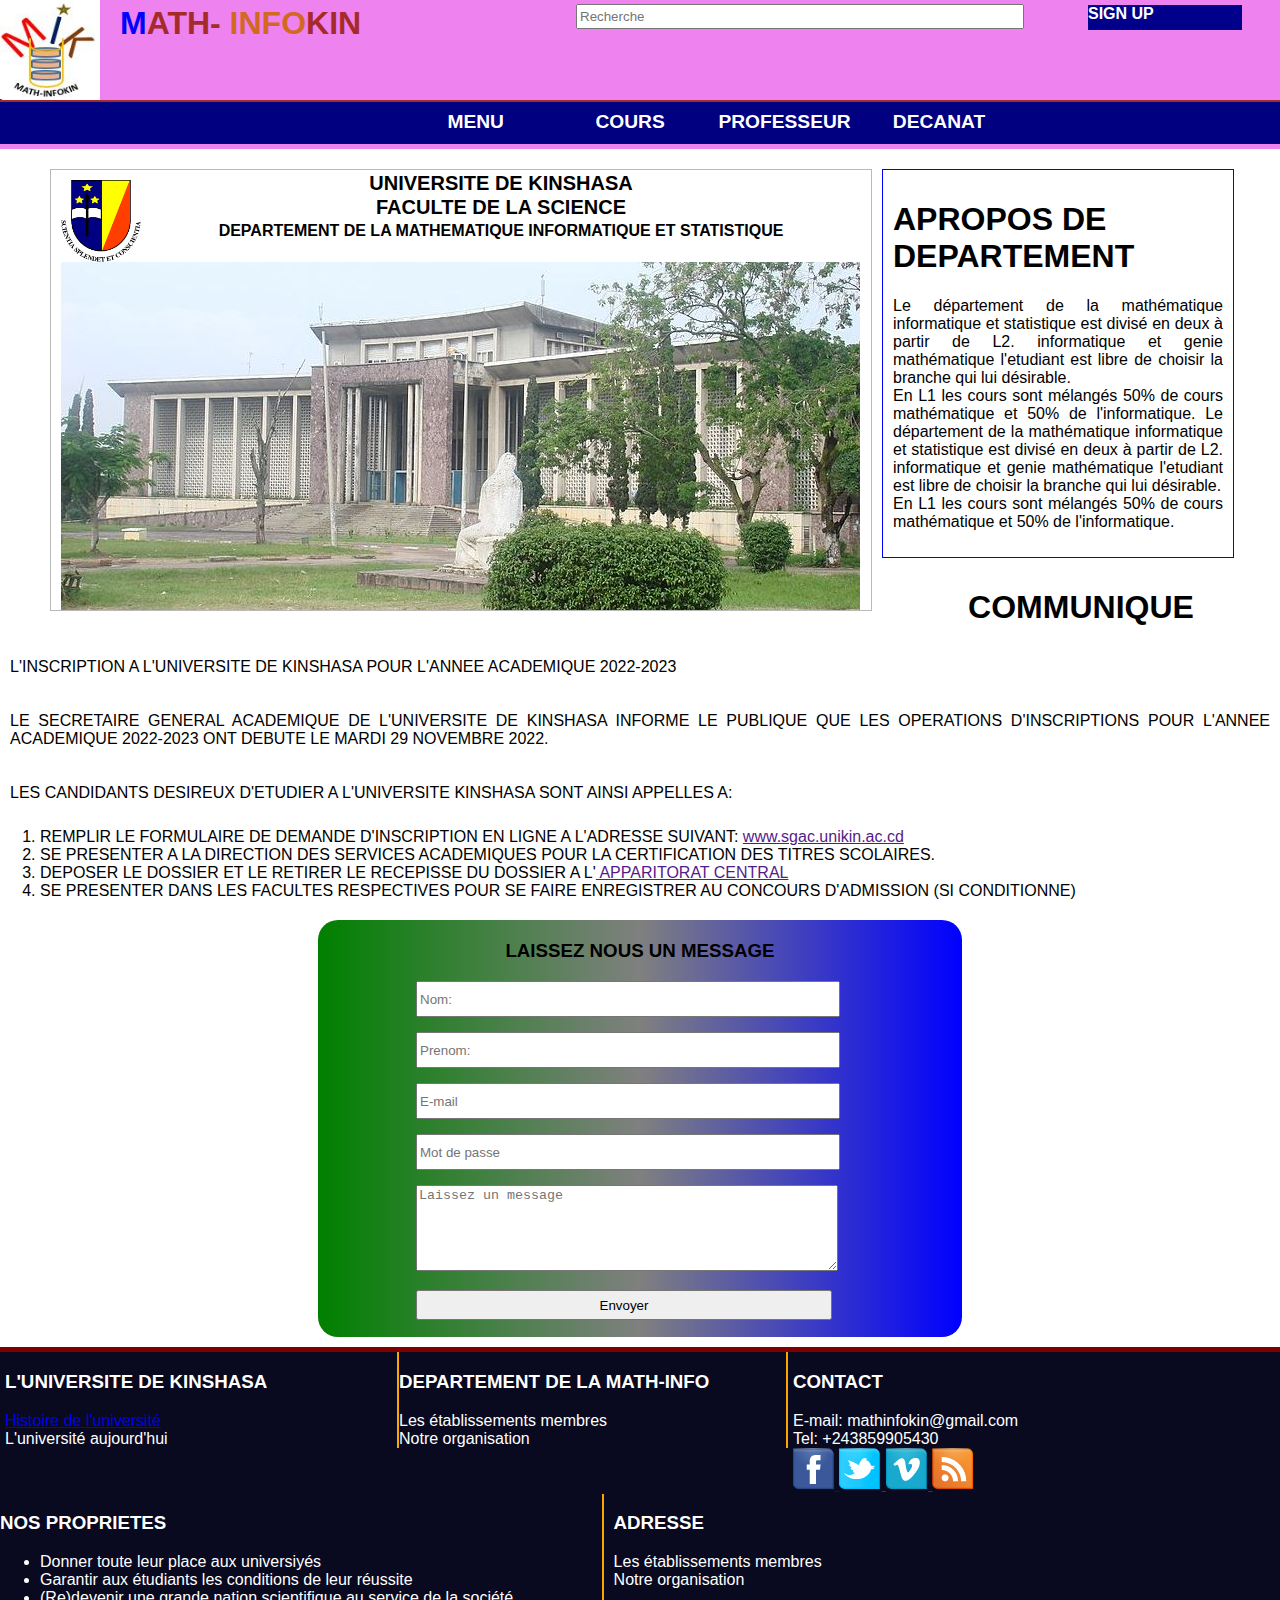
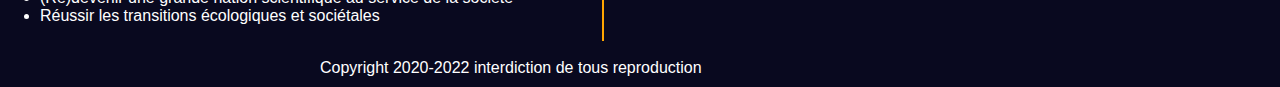
<file: index.html>
<!DOCTYPE html>
<html lang="en">
<head>
    <meta content="site internet de la mathematique informatique et statustique de kinshasa">
    <meta charset="UTF-8">
    <meta http-equiv="X-UA-Compatible" content="IE=edge">
    <meta name="viewport" content="width=device-width, initial-scale=1.0">
    <title>MATH-INFO-UNIKIN</title>
    <link rel="stylesheet" href="respo.css">
 
</head>
<body>
    <header>
        <img src="info_logo.JPG" alt="logo" >
        <h1> <span id="m"> M</span>ATH- <span id="info"> INFO</span>KIN</h1>
        <form action="" method="POST">
            <input type="search" name="rech" id="rech" placeholder="Recherche">
            <br>
            <p id="connexion"> <a href="lien/page_connection.html" id="conne">SIGN UP</a></p>
        </form>
    </header>
        <div id="div_menu">
            <nav>
                <ul>
                    <li>
                        <a href="index.html" id="a_menu"> Menu</a>
                    </li>
                    <li>
                        <a href="" id="a_cours">Cours</a>
                    </li>
                    <li>
                        <a href="" id="a_prof"> professeur</a>
                    </li>
                    <li>
                        <a href="" id="a_dec"> Decanat</a>

                        </li>
                </ul>
            </nav>
    </div>
     <!-- PRESENTATION  -->
    <div id="englobe_pres">
        <section id="presentation">
            <div id="div1_pres">
                <img src="img_res/logo_unikin.png" alt="UNIKIN batiment administratif" id="image_batiment_administratif">
                <div class="sous_div1">
                    <h1 id="unikin">UNIVERSITE DE KINSHASA </h1>
                    <h2 id="fac_science">FACULTE DE LA SCIENCE</h2>
                    <h2 id="dpt">DEPARTEMENT DE LA MATHEMATIQUE INFORMATIQUE ET STATISTIQUE</h2>
            </div>
            </div>
            <img src="img_res/unikin_img_admi.jpg" alt=" batiment administrative" id="batiment">
        </section>
        <!--APROPOS  -->
        <section id="apropos">
            <h1>APROPOS DE DEPARTEMENT </h1>
            <p>Le département de la mathématique informatique et statistique est divisé en deux à partir de L2. informatique et genie mathématique l'etudiant est libre de choisir la branche qui lui désirable. <br>
            En L1 les cours sont mélangés 50% de cours mathématique et 50% de l'informatique. Le département de la mathématique informatique et statistique est divisé en deux à partir de L2. informatique et genie mathématique l'etudiant est libre de choisir la branche qui lui désirable. <br>
            En L1 les cours sont mélangés 50% de cours mathématique et 50% de l'informatique. </p>
        </section>
    </div>

    <!-- COMMUNIQUE -->
    <section id="communique">
        <h1>COMMUNIQUE</h1>
        <p>L'INSCRIPTION A L'UNIVERSITE DE KINSHASA POUR L'ANNEE ACADEMIQUE 2022-2023</p>
        <p>LE SECRETAIRE GENERAL ACADEMIQUE DE L'UNIVERSITE DE KINSHASA INFORME LE PUBLIQUE QUE LES OPERATIONS D'INSCRIPTIONS POUR L'ANNEE ACADEMIQUE 2022-2023 ONT DEBUTE LE MARDI 29 NOVEMBRE 2022.</p>
        <p>LES CANDIDANTS DESIREUX D'ETUDIER A L'UNIVERSITE KINSHASA SONT AINSI APPELLES A:</p>
        <ol>
            <li>REMPLIR LE FORMULAIRE DE DEMANDE D'INSCRIPTION EN LIGNE A L'ADRESSE SUIVANT: <a href="" id="adress"> www.sgac.unikin.ac.cd</a></li>
            <li>SE PRESENTER A LA DIRECTION DES SERVICES ACADEMIQUES POUR LA CERTIFICATION DES TITRES SCOLAIRES.</li>
            <li>DEPOSER LE DOSSIER ET LE RETIRER LE RECEPISSE DU DOSSIER A L'<a href=""> APPARITORAT CENTRAL</a></li>
            <li>SE PRESENTER DANS LES FACULTES RESPECTIVES POUR SE FAIRE ENREGISTRER AU CONCOURS D'ADMISSION (SI CONDITIONNE)</li>
        </ol>
    </section>

    <!--LAISSEZ NOUS UN MESSAGE  -->
    <div class="div_respo">
        <h3 class="h3_respo">LAISSEZ NOUS UN MESSAGE</h3>
        <form action="" method="POST">
            <input type="text" id="nom" placeholder="Nom:">
            <br>
            <input type="text" id="prenom" placeholder="Prenom:">
            <br>
            <input type="email" id="email" placeholder="E-mail">
            
            <br>
            <input type="password" id="pass" placeholder="Mot de passe">
            <textarea placeholder="Laissez un message"></textarea>
            <input type="submit" value="Envoyer">
        </form>
    </div>
    <footer>
        <div id="div1_foot">
            <h3>L'UNIVERSITE DE KINSHASA</h3>
            <p><a href="lien/histo.html"> Histoire de l'université</a></p>
            <p>L'université aujourd'hui</p>

        </div>
        <div id="div2_foot">
            <h3>DEPARTEMENT DE LA MATH-INFO</h3>
            <p>Les établissements membres</p>
            <p>Notre organisation</p>
            
        </div>
        <div id="div3_foot">
            <h3>CONTACT</h3>
            <p> E-mail: mathinfokin@gmail.com</p>
            <p> Tel: +243859905430</p>
            <a href="https://web.facebook.com/groups/2760153687560557" id="fb"><img src="img_res/facebook.png" alt=""> </a>
            <a href="" id="tw"><img src="img_res/twitter.png" alt=""> </a>
            <a href="" id="vm"><img src="img_res/vimeo.png" alt=""> </a>
            <a href="" id="rss"><img src="img_res/rss.png" alt=""> </a>


        </div>
        <div id="div46_foot">
            <div id="div4_foot">
            
                <h3>NOS PROPRIETES</h3>
                <ul>
                    <li>Donner toute leur place aux universiyés </li>
                    <li>Garantir aux étudiants les conditions de leur réussite</li>
                    <li>(Re)devenir une grande nation scientifique au service de la société</li>
                    <li>Réussir les transitions écologiques et sociétales</li>
                </ul>
                
                
            </div>
        
            <div id="div5_foot">
                <h3>ADRESSE</h3>
                <p>Les établissements membres</p>
                <p>Notre organisation</p>
                
            </div>
        </div>
       <br>
        <div id="div6_foot">
            <p>Copyright 2020-2022 interdiction de tous reproduction</p>
        </div>
    
    </footer>
</body>
</html>
</file>
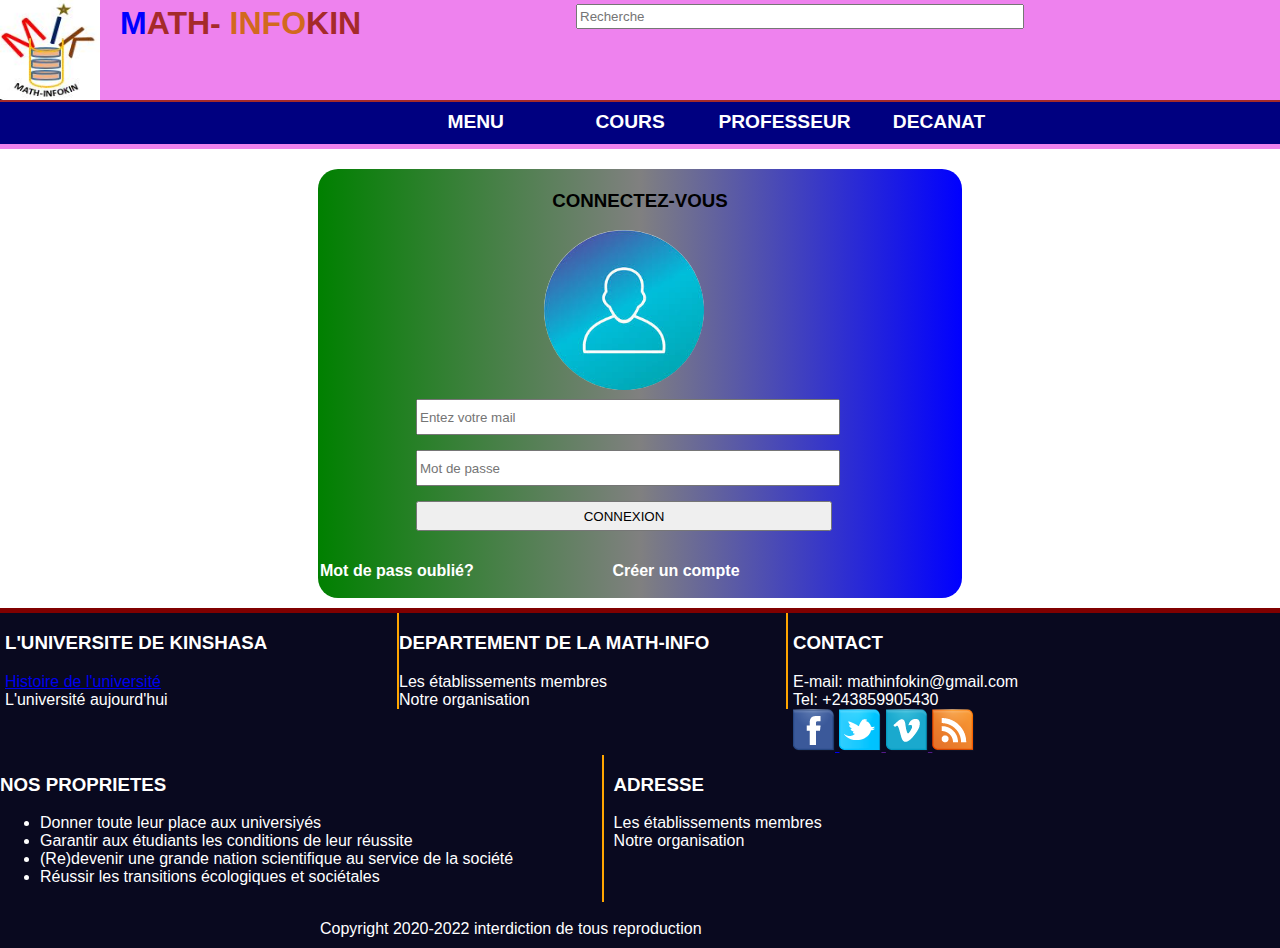
<file: lien/page_connection.html>
<!DOCTYPE html>
<html lang="en">
<head>
    <meta content="site internet de la mathematique informatique et statustique de kinshasa">
    <meta charset="UTF-8">
    <meta http-equiv="X-UA-Compatible" content="IE=edge">
    <meta name="viewport" content="width=device-width, initial-scale=1.0">
    <title>MATH-INFO-UNIKIN</title>
    <link rel="stylesheet" href="../respo.css">
 
</head>
<body>
    <header>
        <img src="../info_logo.JPG" alt="logo" >
        <h1> <span id="m"> M</span>ATH- <span id="info"> INFO</span>KIN</h1>
        <form action="" method="POST">
            <input type="search" name="rech" id="rech" placeholder="Recherche">
            <br>
            <input type="submit" value="CONNEXION" id="connexion">
        </form>
    </header>
        <div id="div_menu">
            <nav>
                <ul>
                    <li>
                        <a href="../index.html" id="a_menu"> Menu</a>
                    </li>
                    <li>
                        <a href="" id="a_cours">Cours</a>
                    </li>
                    <li>
                        <a href="" id="a_prof"> professeur</a>
                    </li>
                    <li>
                        <a href="" id="a_dec"> Decanat</a>

                        </li>
                </ul>
            </nav>
    </div>
    <div class="div_respo">
        <h3 class="h3_respo">CONNECTEZ-VOUS</h3>
        <img src="../img_res/login3.jpg" alt="" class="login">
        <form action="" method="post">
            <input type="emai" id="email" placeholder="Entez votre mail">
            <input type="password" name="" id="pass" placeholder="Mot de passe">
            <input type="submit" value="CONNEXION" id="connect">
        </form>
            <div class="div_sous2">
                <p > <a href=""> Mot de pass oublié?</a></p>
                <p><a href="page_inscrive.html"> Créer un compte</a></p>
            </div>
    </div>
    
    <footer>
        <div id="div1_foot">
            <h3>L'UNIVERSITE DE KINSHASA</h3>
            <p><a href="lien/histo.html"> Histoire de l'université</a></p>
            <p>L'université aujourd'hui</p>

        </div>
        <div id="div2_foot">
            <h3>DEPARTEMENT DE LA MATH-INFO</h3>
            <p>Les établissements membres</p>
            <p>Notre organisation</p>
            
        </div>
        <div id="div3_foot">
            <h3>CONTACT</h3>
            <p> E-mail: mathinfokin@gmail.com</p>
            <p> Tel: +243859905430</p>
            <a href="https://web.facebook.com/groups/2760153687560557" id="fb"><img src="../img_res/facebook.png" alt=""> </a>
            <a href="" id="tw"><img src="../img_res/twitter.png" alt=""> </a>
            <a href="" id="vm"><img src="../img_res/vimeo.png" alt=""> </a>
            <a href="" id="rss"><img src="../img_res/rss.png" alt=""> </a>


        </div>
        <div id="div46_foot">
            <div id="div4_foot">
            
                <h3>NOS PROPRIETES</h3>
                <ul>
                    <li>Donner toute leur place aux universiyés </li>
                    <li>Garantir aux étudiants les conditions de leur réussite</li>
                    <li>(Re)devenir une grande nation scientifique au service de la société</li>
                    <li>Réussir les transitions écologiques et sociétales</li>
                </ul>
                
                
            </div>
        
            <div id="div5_foot">
                <h3>ADRESSE</h3>
                <p>Les établissements membres</p>
                <p>Notre organisation</p>
                
            </div>
        </div>
       <br>
        <div id="div6_foot">
            <p>Copyright 2020-2022 interdiction de tous reproduction</p>
        </div>
    
    </footer>
</body>
</html>
</file>
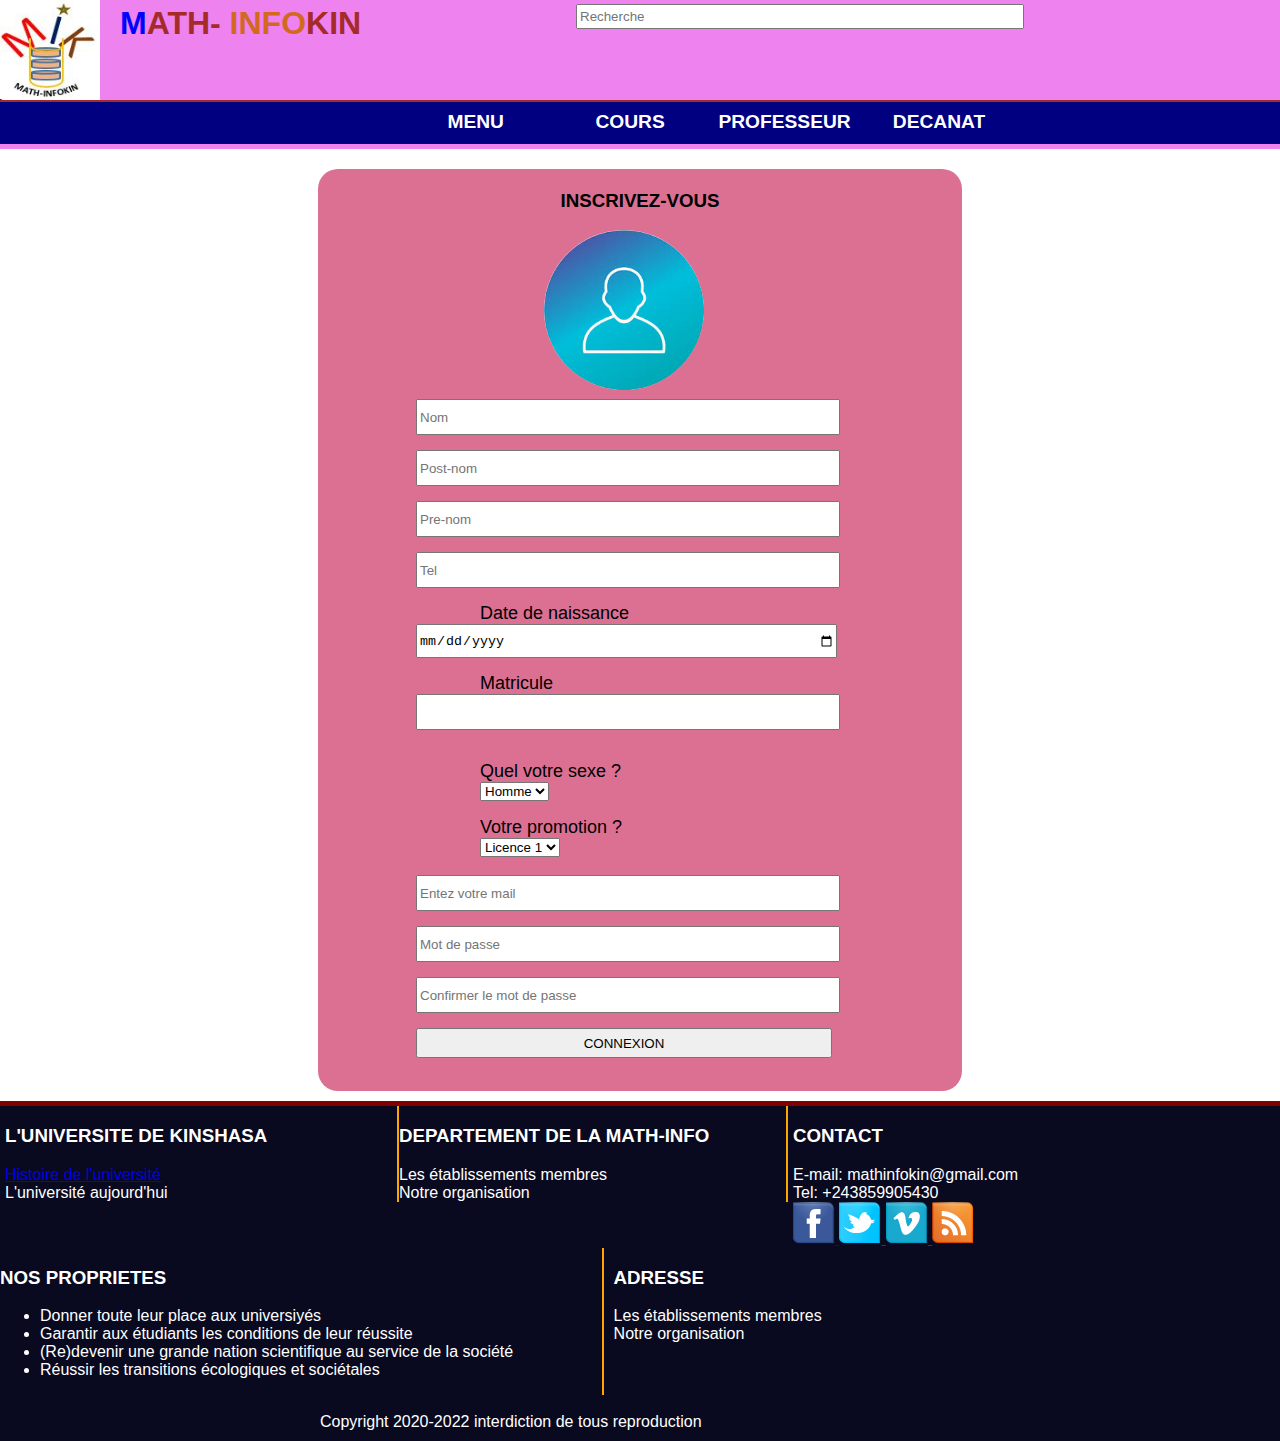
<file: lien/page_inscrive.html>
<!DOCTYPE html>
<html lang="en">
<head>
    <meta content="site internet de la mathematique informatique et statustique de kinshasa">
    <meta charset="UTF-8">
    <meta http-equiv="X-UA-Compatible" content="IE=edge">
    <meta name="viewport" content="width=device-width, initial-scale=1.0">
    <title>MATH-INFO-UNIKIN</title>
    <link rel="stylesheet" href="../respo.css">
 
</head>
<body>
    <header>
        <img src="../info_logo.JPG" alt="logo" >
        <h1> <span id="m"> M</span>ATH- <span id="info"> INFO</span>KIN</h1>
        <form action="" method="POST">
            <input type="search" name="rech" id="rech" placeholder="Recherche">
            <br>
            <input type="submit" value="CONNEXION" id="connexion">
        </form>
    </header>
        <div id="div_menu">
            <nav>
                <ul>
                    <li>
                        <a href="../index.html" id="a_menu"> Menu</a>
                    </li>
                    <li>
                        <a href="" id="a_cours">Cours</a>
                    </li>
                    <li>
                        <a href="" id="a_prof"> professeur</a>
                    </li>
                    <li>
                        <a href="" id="a_dec"> Decanat</a>

                        </li>
                </ul>
            </nav>
    </div>
    <div class="div_respo_ins">
        <h3 class="h3_respo">INSCRIVEZ-VOUS</h3>
        <img src="../img_res/login3.jpg" alt="" class="login">
        <form action="" method="post">
            <input type="text" name="" id="" placeholder="Nom">
            <input type="text" name="" id="" placeholder="Post-nom">
            <input type="text" name="" id="" placeholder="Pre-nom">
            <input type="tel" name="" id="" placeholder="Tel">
            <label for="naissance" class="ajus"> Date de naissance</label>
            <input type="date" name="naissance" id="naissance">
            <label for="" class="ajus">Matricule</label>
            <input type="number">
            
            <p>
                <label for="pays" class="ajus">Quel votre sexe ?</label><br />
                <select name="sexe" class="ajus">
                <option value="homme">Homme</option>
                <option value="femme">Femme</option> 
                </select>
                <p>
                    <label for="pro" class="ajus">Votre promotion ?</label><br />
                    <select name="sexe" class="ajus">
                    <option value="homme">Licence 1 </option>
                    <option value="femme">Licence 2</option>
                    <option value="femme">Licence 3</option> 
                    </select>
                    <br>
                    <br>
            <input type="emai" id="email" placeholder="Entez votre mail">
            <input type="password" name="" id="pass" placeholder="Mot de passe">
            <input type="password" name="" id="pass" placeholder="Confirmer le mot de passe">
            <input type="submit" value="CONNEXION" id="connect">
        </form>
    </div>   
    <footer>
        <div id="div1_foot">
            <h3>L'UNIVERSITE DE KINSHASA</h3>
            <p><a href="lien/histo.html"> Histoire de l'université</a></p>
            <p>L'université aujourd'hui</p>

        </div>
        <div id="div2_foot">
            <h3>DEPARTEMENT DE LA MATH-INFO</h3>
            <p>Les établissements membres</p>
            <p>Notre organisation</p>
            
        </div>
        <div id="div3_foot">
            <h3>CONTACT</h3>
            <p> E-mail: mathinfokin@gmail.com</p>
            <p> Tel: +243859905430</p>
            <a href="https://web.facebook.com/groups/2760153687560557" id="fb"><img src="../img_res/facebook.png" alt=""> </a>
            <a href="" id="tw"><img src="../img_res/twitter.png" alt=""> </a>
            <a href="" id="vm"><img src="../img_res/vimeo.png" alt=""> </a>
            <a href="" id="rss"><img src="../img_res/rss.png" alt=""> </a>


        </div>
        <div id="div46_foot">
            <div id="div4_foot">
            
                <h3>NOS PROPRIETES</h3>
                <ul>
                    <li>Donner toute leur place aux universiyés </li>
                    <li>Garantir aux étudiants les conditions de leur réussite</li>
                    <li>(Re)devenir une grande nation scientifique au service de la société</li>
                    <li>Réussir les transitions écologiques et sociétales</li>
                </ul>
                
                
            </div>
        
            <div id="div5_foot">
                <h3>ADRESSE</h3>
                <p>Les établissements membres</p>
                <p>Notre organisation</p>
                
            </div>
        </div>
       <br>
        <div id="div6_foot">
            <p>Copyright 2020-2022 interdiction de tous reproduction</p>
        </div>
    
    </footer>    
</body>
</html>
</file>
<file: respo.css>
body{
    font-family: verdana, sans-serif;
    margin: 0px 0px;
    padding: 0px 0px;
}
p{
    text-align: justify;
}

/*header*/
header{
    border-bottom: brown 2px solid;
    height: 100px;
    background-color: violet;
}
header img{
    width: 100px;
    height: 100px;
}
header h1{
    color: brown;
    position: relative;
    top: -120px;
    left: 120px;
}
#rech{
    position: relative;
    top: -180px;
    left: 30%;
    width: 35%;
    height: 25px;
    display: inline-block;
}
#connexion{
    display: inline-block;
    position: relative;
    top: -235px;
    left: 85%;
    width: 12%;
    height: 25px;
    background-color: darkblue;
    color: white;
    cursor: pointer;
    font-weight: bold;
}
#connexion a{
    color: white;
    text-decoration: none;
}
#connexion:hover{
    color: white;
    text-decoration: none;
    border-radius: 5px;
    background-color: green;
}
#m{
   color: blue; 
}
#info{
    color: chocolate;
}
/*But media queries header*/
@media screen and (max-width:1200px) {
    header h1{
        color: brown;
        position: relative;
        top: -110px;
        left: -160px;
        font-size: 22px;
    }
    #rech{
        position: relative;
        top: -150px;
        left: 30%;
        width: 35%;
        height: 25px;
        display: inline-block;
    }
    #connexion{
        display: inline-block;
        position: relative;
        top: -205px;
        left: 85%;
        width: 12%;
        background-color: darkblue;
        color: white;
        cursor: pointer;
        font-weight: bold;
    }
}

@media screen and (max-width:900px) {
    header h1{
        color: brown;
        position: relative;
        top: -110px;
        left: -110px;
        font-size: 22px;
    }

}

@media screen and (max-width:802px) {
    header h1{
        color: brown;
        position: relative;
        top: -105px;
        left: 40%;
        font-size: 22px;
        margin: auto;
    }
    #rech{
        position: relative;
        top: -100px;
        left: 20%;
        width: 40%;
        height: 25px;
        display: inline-block;
    }
    #connexion{
        display: inline-block;
        position: relative;
        top: -155px;
        left: 85%;
        width: 70px;
        font-size: 14px;
        background-color: darkblue;
        color: white;
        cursor: pointer;
        font-weight: bold;
    }
}


@media screen and (max-width:670px) {
    header h1{
        color: brown;
        position: relative;
        top: -80px;
        left: 30%;
        font-size: 22px;
        margin: auto;
    }
    header{
        height: 80px;
    }
    header img{
        width: 80px;
        height: 80px;
    }
    #rech{
        position: relative;
        top: -60px;
        left: 15%;
        width: 50%;
        height: 25px;
        display: inline-block;
    }
    #connexion{
        display: inline-block;
        position: relative;
        top: -155px;
        left: 83%;
        width: 50px;
        font-size: 9px;
        background-color: darkblue;
        color: white;
        cursor: pointer;
        font-weight: bold;
    }
}
@media screen and (max-width:400px){
    #connexion{
        display: inline-block;
        position: relative;
        top: -110px;
        left: 83%;
        width: 45px;
        height: 17px;
        font-size: 9px;
        background-color: darkblue;
        color: white;
        cursor: pointer;
        font-weight: bold;
    }
}
/*fin media queries header*/

/*DEBUT DE NAV*/
#div_menu{
    background-color:navy;
    height: 42px;
    border-bottom: 5px solid violet;
}

nav{
    width: 800px;
    height: 30px;
    padding-top: 13px;
    margin: auto;
        
}
nav ul{
    display:inline-block;
  
}
nav li{
    list-style: none;
    display: inline-block;
    width: 150px;
    position: relative;
    left: 5%;

}

nav a{
    font-size: 1.2em;
    color: white;
    padding-top: 10px;
    padding-bottom:10px;
    width: 100%;
    text-transform: uppercase;
}
nav a:hover{
    border-left: 2px solid maroon;
    border-right: 2px solid maroon;
    background-color: rgba(238, 130, 238,0.5);
}
nav a{
    display: inline-block;
    color:white;
    text-align: center;
    font-weight: bold;
    text-decoration: none;
    font-size: 1.2em;
    position: relative;
    top: -30px;
    left: 90px;

}
#a_menu:hover{
    background-color:rgba(128, 0, 0,0.6);
    text-align: center;
}
#a_cours:hover{
    background-color: rgba(0, 128, 0,0.6);
}
#a_dec:hover{
    background-color: rgba(255, 255, 0,0.5);
}

@media screen and (max-width:800px) {
    #div_menu{
         background-color:navy;
        height: 23px;
    
    }
    nav{
        width: 100%;
        height: 10px;
        padding-top: 13px;
        margin: auto;
         background-color:navy;
        
    }
  
    nav li{
        list-style: none;
        display: inline-block;
       
        position: relative;
        left: 0%;
    
    }
    
    nav a{
    font-size: 1em;
    color: white;
    position: relative;
    left: 1%;
    padding-top: 2px;
    }
    nav a:hover{
        height: 13px;
    }
  
    #div_menu{
        border-bottom: 3px solid violet;
    }
}

@media screen and (max-width:700px) {
    nav li{
        list-style: none;
        display: inline-block;
        width: 120px;
        position: relative;
        left: 0%;
    
    }
}
@media screen and (max-width:600px){
    nav a{
        padding-top: 5px;
        padding-bottom: 5px;
        font-size: 0.8em;
    }
     nav li{
        list-style: none;
        display: inline-block;
        width: 100px;
        position: relative;
       }
}
@media screen and (max-width:500px){
    nav a{
        font-size: 0.7em;
    }
    nav li{
        width: 70px;
    }
}
@media screen and (max-width:400px){
    nav li{
       position: relative;
       left: -25px;
       width: 90px;
    }
    nav {
        width: auto;
        margin-left: 0px;
        padding-left: 0px;
    }
    #div_menu{
        width: auto;
        margin-left: 0px;
        padding-left: 0px;
    }
    nav li{
        list-style: none;
        display: inline-block;
        width: 55px;
        position: relative;
        left: -41px;
    }
    nav a{
        margin-left: 0px;
        padding-left: 0px;
    }
}

@media screen and (max-width:325px){
    nav {
        width: auto;
        margin-left: 0px;
        padding-left: 0px;
    }
    #div_menu{
        width: auto;
        margin-left: 0px;
        padding-left: 0px;
    }
    nav li{
        list-style: none;
        display: inline-block;
        width: 55px;
        position: relative;
        left: -41px;
    }
    nav a{
        margin-left: 0px;
        padding-left: 0px;
    }
}
/*fin nav*/

/*DEBUT PRESENTATION*/
#englobe_pres{
    margin: auto;
    width: 1200px;
    padding: 10px;
    
}

#presentation{
    margin-top: 10px;
    padding: 10px;
    border: 1px solid rgb(185, 185, 185);
    display: block;
    width: 800px;
    margin-left: 10px;
    position: relative;
    float:left;
    margin-right: 10px;
    height: 420px;
    overflow: hidden;
}
#image_batiment_administratif{
    width: 10%;
    margin-top: 0px;
    float: left;
}
#batiment{
    width: auto;
    margin: auto;
}
.sous_div1{
    margin-top: 0px;
    
}
#div1_pres{

    width: 800px;
    margin: auto;
    line-height: 7px;
    font-family: verdana, sans-serif;
}
#unikin{
   text-align: center; 
   display: block;
   margin: 0px;
   padding: 0px;
   font-size: 20px;
   
}
#fac_science{
    text-align: center;
    font-size: 20px;
}
#dpt{
    text-align: center;
    font-size: 16px;
}
#div2_p1, #div2_p2{
    text-align: justify;
}
#apropos{
    padding: 10px;
    margin-top: 10px;
    border: 1px blue solid;
    display: inline-block;
    width: 330Px;
}

#communique h1{
    text-align: center;
    margin-left: 0px;
    margin-right: 0px;
}
#communique p{
    padding: 10px;
}

/*laissez nous un message*/
.div_respo{
    width: 50%;
    background: -webkit-linear-gradient(left, green,gray, blue);
    background: -moz-linear-gradient(right, green,gray, blue);
    background: -o-linear-gradient(right, green,gray, blue);
    background: linear-gradient(right, green,gray, blue);
    margin: auto;
    padding: 2px;
    border-radius: 20px;
    margin-bottom: 10px;
    margin-top: 20px;
}
.div_respo_ins{
    background-color: palevioletred;
    width: 50%;
    margin: auto;
    padding: 2px;
    border-radius: 20px;
    margin-bottom: 10px;
    margin-top: 20px;
}
footer{
    width: 100%;
}
.h3_respo{
    display:block;
    width: auto;
    text-align:center;
    
}
input, textarea{
    width: 65%;
    height: 30px;
    margin-bottom: 15px;
    margin-left: 15%;
    margin-right: 15%;
    display: inline-block;
    overflow: auto;
}
textarea{
    height: 80px;
}
label{
    font-size: 18px;
    
 }
input::placeholder{
    visibility: visible;
}

/* STYLE PAGE CONNEXION*/

.div_sous2{
    width: 100%;
}
.div_sous2 p{
    width: 45%;
    display: inline-block;
    color: white;
}
.div_sous2 p>a{
    text-decoration: none;
    color: white;
    font-weight: bold;
}
.div_sous2 p>a:hover{
    text-decoration: underline;
    color: rgb(141, 8, 8);
    font: size 16px;
    font-weight: bold;
}


.ajus{
    margin-left: 25%;
}
.login{
    margin-left: 35%;
    width: 25%;
    display: inline-block;
    border-radius: 50%;
    margin-bottom: 5px;
}
/*style historique*/
#englobe_histo{
    width: 100%;
}
#section_histo{
    width: 90%;
    margin: auto;
    margin-top: 7px;
}

#photo_histo1{
    width: 100%;
    margin: auto;
    height:400px;
    border: 1px red solid;
}
@media screen and (max-width:1200px){
    h1{
        font-size: 18px;
        margin-left: 30%;
    }
    #h3_respo{
        font-size: 18px;
    }
}
@media screen and (max-width:900px){
    .div_respo{
        width:400px;
        background: -webkit-linear-gradient(left, green,gray, blue);
        background: -moz-linear-gradient(right, green,gray, blue);
        background: -o-linear-gradient(right, green,gray, blue);
        background: linear-gradient(right, green,gray, blue);
        margin: auto;
        padding: 2px;
        border-radius: 20px;
        margin-bottom: 10px;
        margin-top: 20px;
    }
    .div_respo_ins{
        width: 400px;
    }
    h1{
        font-size: 18px;
        margin-left: 30%;
    }
    #h3_respo{
    font-size: 16px;
        
    }
    
#photo_histo1{
    width: 100%;
    margin: auto;
    height:300px;
    border: 1px red solid;
}
}
@media screen and (max-width:800px){
    h1{
        font-size: 15px;
        margin-left: 25%;
    }
    #div_respo{
        width: 60%;
    }
    #h3_respo{
        font-size: 14px;
            
        }
    li {
        font-size: 15px;
    }
    label{
        font-size: 12px;
    }
    
#photo_histo1{
    width: 100%;
    margin: auto;
    height:250px;
    border: 1px red solid;
}
}
@media screen and (max-width:600px){
    h1{
        font-size: 14px;
        margin-left: 5%;
        width: auto;
    }
    #h3_respo{
        font-size: 12px;
            
        }
    #div_respo{
        width: 65%;
    }
    input{
        height: 25px;
    }
    textarea{
        height: 50px;
    }
    li {
        font-size: 14px;
    }
    
#photo_histo1{
    width: 100%;
    margin: auto;
    height:200px;
    border: 1px red solid;
}
}
@media screen and (max-width:500px){
    .div_respo{
        width: 350px;
        background: -webkit-linear-gradient(left, green,gray, blue);
        background: -moz-linear-gradient(right, green,gray, blue);
        background: -o-linear-gradient(right, green,gray, blue);
        background: linear-gradient(right, green,gray, blue);
        margin: auto;
        padding: 2px;
        border-radius: 20px;
        margin-bottom: 10px;
        margin-top: 20px;
    }
    .div_respo_ins{
        width: 350px;
    }
    h1{
        font-size: 12px;
        margin-left: 5%;
        width: auto;
    }
    #unikin{
        font-size: 14px;
    }
    #div_respo{
        width: 75%;
    }
    
#photo_histo1{
    width: 100%;
    margin: auto;
    height:150px;
    border: 1px red solid;
}
}
@media screen and (max-width:400px){
    .div_respo{
        width: 260px;
        background: -webkit-linear-gradient(left, green,gray, blue);
        background: -moz-linear-gradient(right, green,gray, blue);
        background: -o-linear-gradient(right, green,gray, blue);
        background: linear-gradient(right, green,gray, blue);
        margin: auto;
        padding: 2px;
        border-radius: 20px;
        margin-bottom: 10px;
        margin-top: 20px;
    }
    .div_respo_ins{
        width: 260px;
    }
    .div_sous2 p{
        font-size: 9px;
        margin-left: 5px;
    }
    h1{
        font-size: 14px;
        margin-left: 5%;
        width: auto;
    }
    #div_respo{
        width: 85%;
    }
    input{
        height: 20px;
    }
    textarea{
        height: 40px;
    }
    
#photo_histo1{
    width: 100%;
    margin: auto;
    height:100px;
    border: 1px red solid;
}
}
/*footer*/
footer{
    color: white;
    background-color: rgb(9, 9, 31);
    border-top: maroon solid 5px;
    height: 100%;
}
footer p{

    margin: auto;
    color: white;
}
#div1_foot{
    width: 30%;
    display: inline-block;
    float: left;
    margin-left: 5px;
    padding-right: 3px;
}
#div2_foot{
    width: 30%;
    display: inline-block;
    float:left;
    margin-left: 5px;
    border-left: 2px solid orange;
    border-right: 2px solid orange;
    padding-right: 3px;
}
#div3_foot{
    width: 30%;
    display: inline-block;
    margin-left: 5px;
}
#div46_foot{
    display: flex;
   
}
#div4_foot{
    width: 47%;
    border-right: 2px solid orange ;
}
#div5_foot{
    width: 47%;
    margin-left: 10px;
    display: inline-block;
}
#div6_foot{
    width: 50%;
    margin: auto;
    padding-bottom: 10px;
    text-align: center;
    
}

@media screen and (max-width:1240px){
    #englobe_pres{
        width: auto;
    }
    #presentation{
        width: auto;
        height: auto;
    }
    #apropos{
        width: auto;
    }
    #unikin{
        text-align: center;
    }
    #div1_pres{
        width: auto;
    }
}

@media screen and (max-width:840px){
    #englobe_pres{
        background-color: green;
        width: auto;
    }
    #presentation{
        width: auto;
        height: auto;
    }
    #apropos{
        width: auto;
    }
    #unikin{
        text-align: center;
    
    }
    #fac_science{
        font-size: 14px;
    }
    #dpt{
        font-size: 12px;
    }
    #div1_pres{
        font-size: 14px;
        width: auto;
    }
    p{
        font-size: 14px;
    }
}

@media screen and (max-width:600px){
    #englobe_pres{
        background-color: green;
        width: auto;
    }
    #presentation{
        width: auto;
        height: auto;
    }
    #apropos{
        width: auto;
    }
    #unikin{
        text-align: center;
    
    }
    #fac_science{
        font-size: 14px;
    }
    #dpt{
        font-size: 12px;
        line-height: 20px;
    }
    #div1_pres{
        font-size: 14px;
        width: auto;
    }
    p{
        font-size: 12px;
    }
    li {
        font-size: 12px;
    }
    img, table, td, blockquote, code, pre, textarea, input, iframe,
object, embed, video {
max-width: 100%;
}
}

/*Media queries footer*/
@media screen and (max-width:800px){
    #div6_foot{
        width: 80%;
        margin: auto;
        padding-bottom: 10px;
        text-align: center;
        
    }
}
</file>
